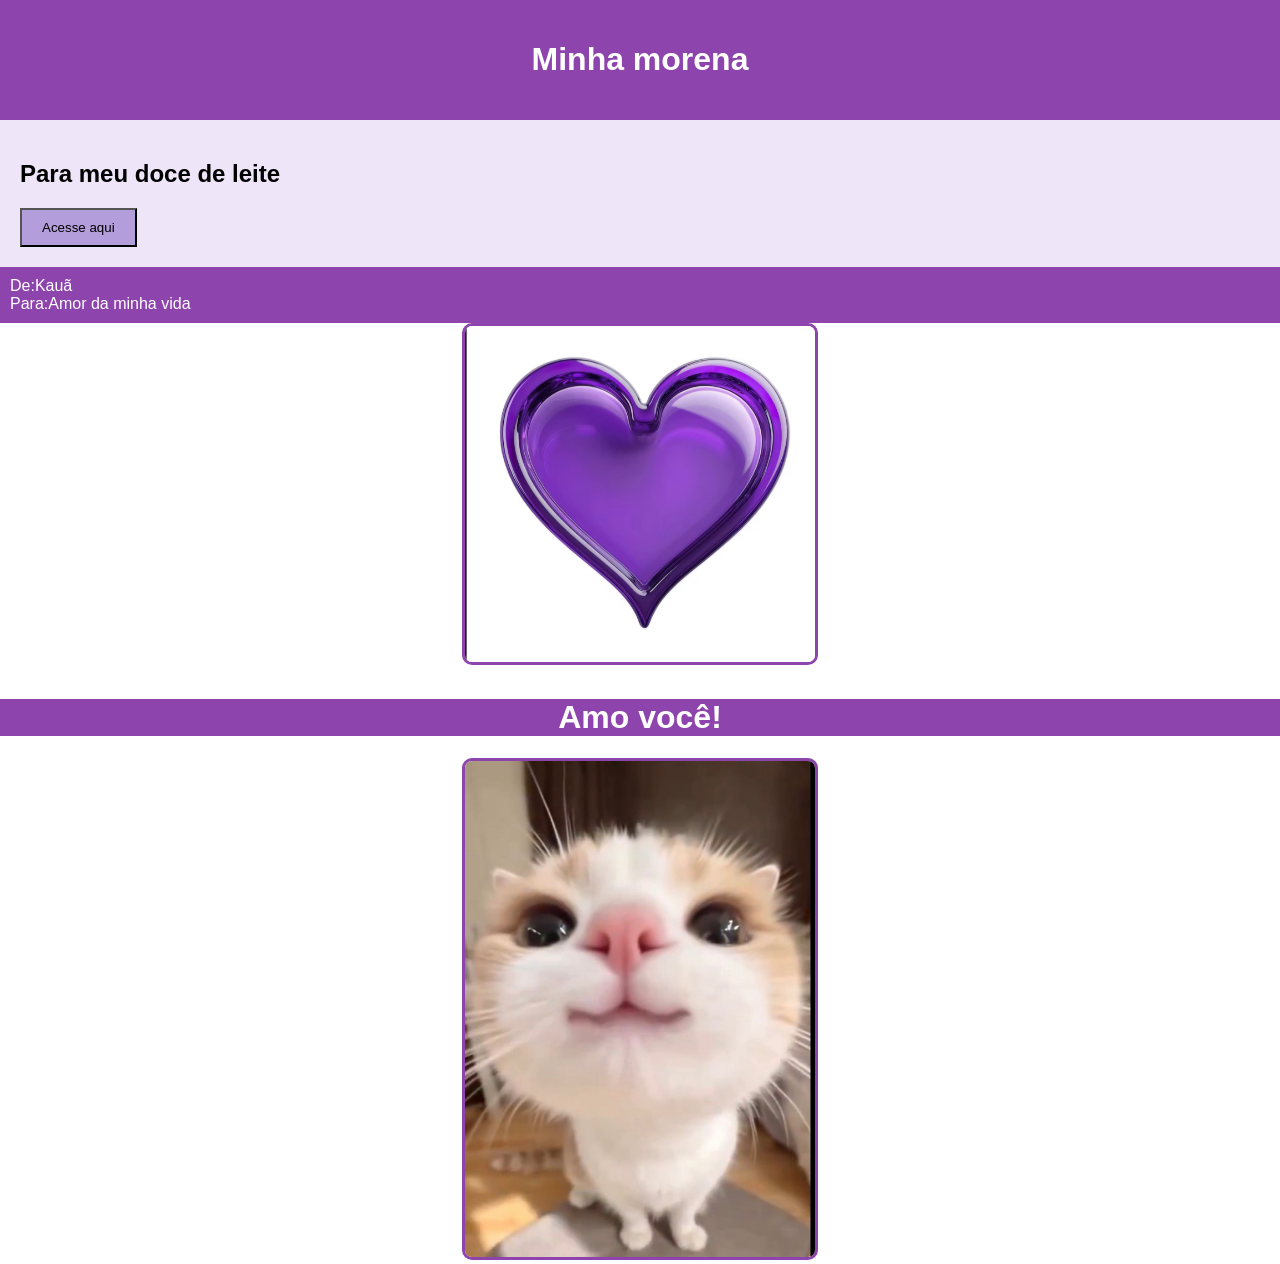
<file: index.html>
<!DOCTYPE html>
<html lang="pt-BR">
<head>
    <meta charset="UTF-8">
    <title>Momozinho</title>
    <link rel="stylesheet" href="style.css">
</head>
<body>
  <header>
    <h1>Minha morena</h1>
  </header>
  
  <main>
    <div class="content">
      <h2>Para meu doce de leite</h2>
      <a href="segunda.html">
        <button id="btnClick">Acesse aqui</button>
      </a>
    </div>
  </main>
  
  <footer>
    De:Kauã
    <br>
    Para:Amor da minha vida
  </footer>
  
  <div class="centralizar">
    <img src="roxo.jpg" class="imagem">
  </div>
  
  <div class="final">
    <h1>Amo você!</h1>
  </div>
  
  <div class="centralizar2">
    <img src="gato.jpg" class="imagem2">
  </div>
  <script src="script.js">
  </script>
</body>
</html>
</file>
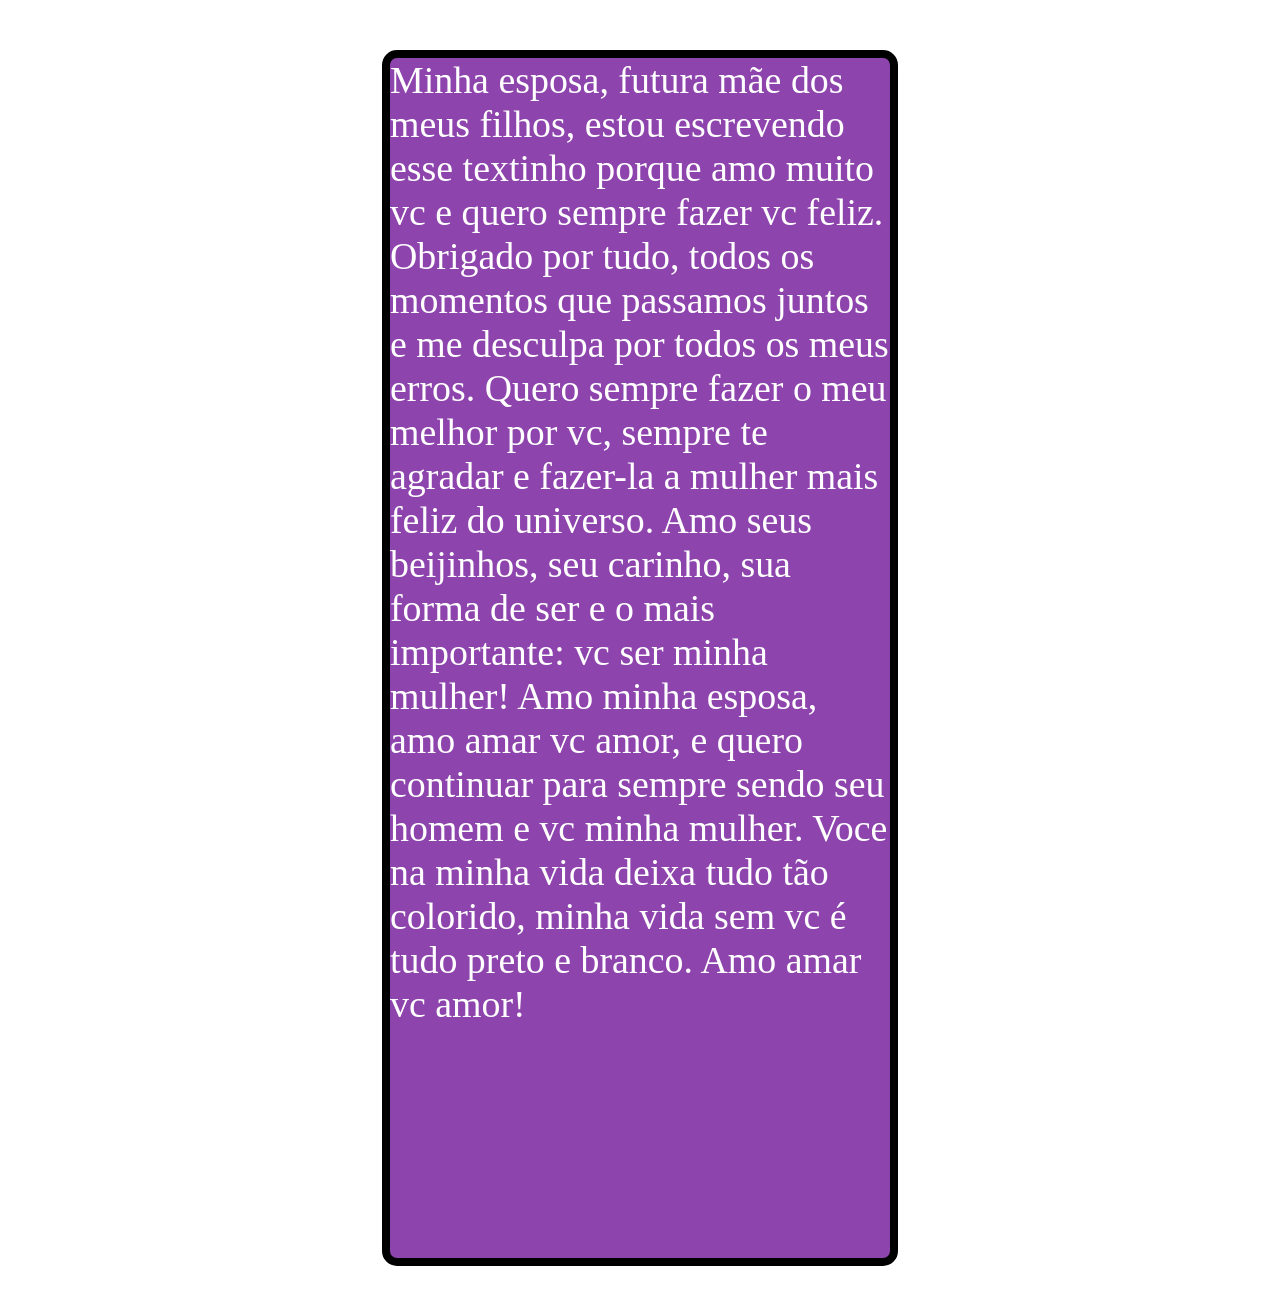
<file: segunda.html>
<!DOCTYPE html>
<html lang="pt-BR">
<head>
    <meta charset="UTF-8">
    <link rel="stylesheet" href="style.css">
    <title>Momozinho</title>
</head>
<body>
  <div class="central">Minha esposa, futura mãe dos meus filhos, estou escrevendo esse textinho porque amo muito vc e quero sempre fazer vc feliz. Obrigado por tudo, todos os momentos que passamos juntos e me desculpa por todos os meus erros. Quero sempre fazer o meu melhor por vc, sempre te agradar e fazer-la a mulher mais feliz do universo. Amo seus beijinhos, seu carinho, sua forma de ser e o mais importante: vc ser minha mulher! Amo minha esposa, amo amar vc amor, e quero continuar para sempre sendo seu homem e vc minha mulher. Voce na minha vida deixa tudo tão colorido, minha vida sem vc é tudo preto e branco. Amo amar vc amor! </div>  
</body>
</html>
</file>
<file: style.css>
body {
  font-family: Arial, Sans-Serif;
  margin: 0;
  padding: 0;
}

header {
  background-color: #8e44ad;
  color: white;
  text-align: center;
  padding: 20px;
}

.content {
  background-color: #eee5f9;
  padding: 20px;
}

footer {
  background-color: #8e44ad;
  color: white;
  text-align: left;
  padding: 10px;
}

button {
  background-color: #b39ddb;
  padding: 10px 20px;
  cursor: pointer;
}

.centralizar {
  text-align: center;
}

.imagem {
  width: 350px;
  height: auto;
  border: 3px solid #8e44ad;
  border-radius: 10px;
  max-width: 100%;
}

.final {
  background-color: #8e44ad;
  color: white;
  text-align: center;
  margin-top: 30px;
}

.central {
  width: 500px;
  height: 1200px;
  background-color: #8e44ad;
  border: 8px solid #000000;
  border-radius: 15px;
  margin: 50px auto;
  color: white;
  font-family: Times New Roman;
  font-size: 37.9px;
}

.centralizar2 {
  text-align: center;
}

.imagem2 {
  width: 350px;
  height: auto;
  border: 3px solid #8e44ad;
  border-radius: 10px;
  max-width: 100%;
}
</file>
